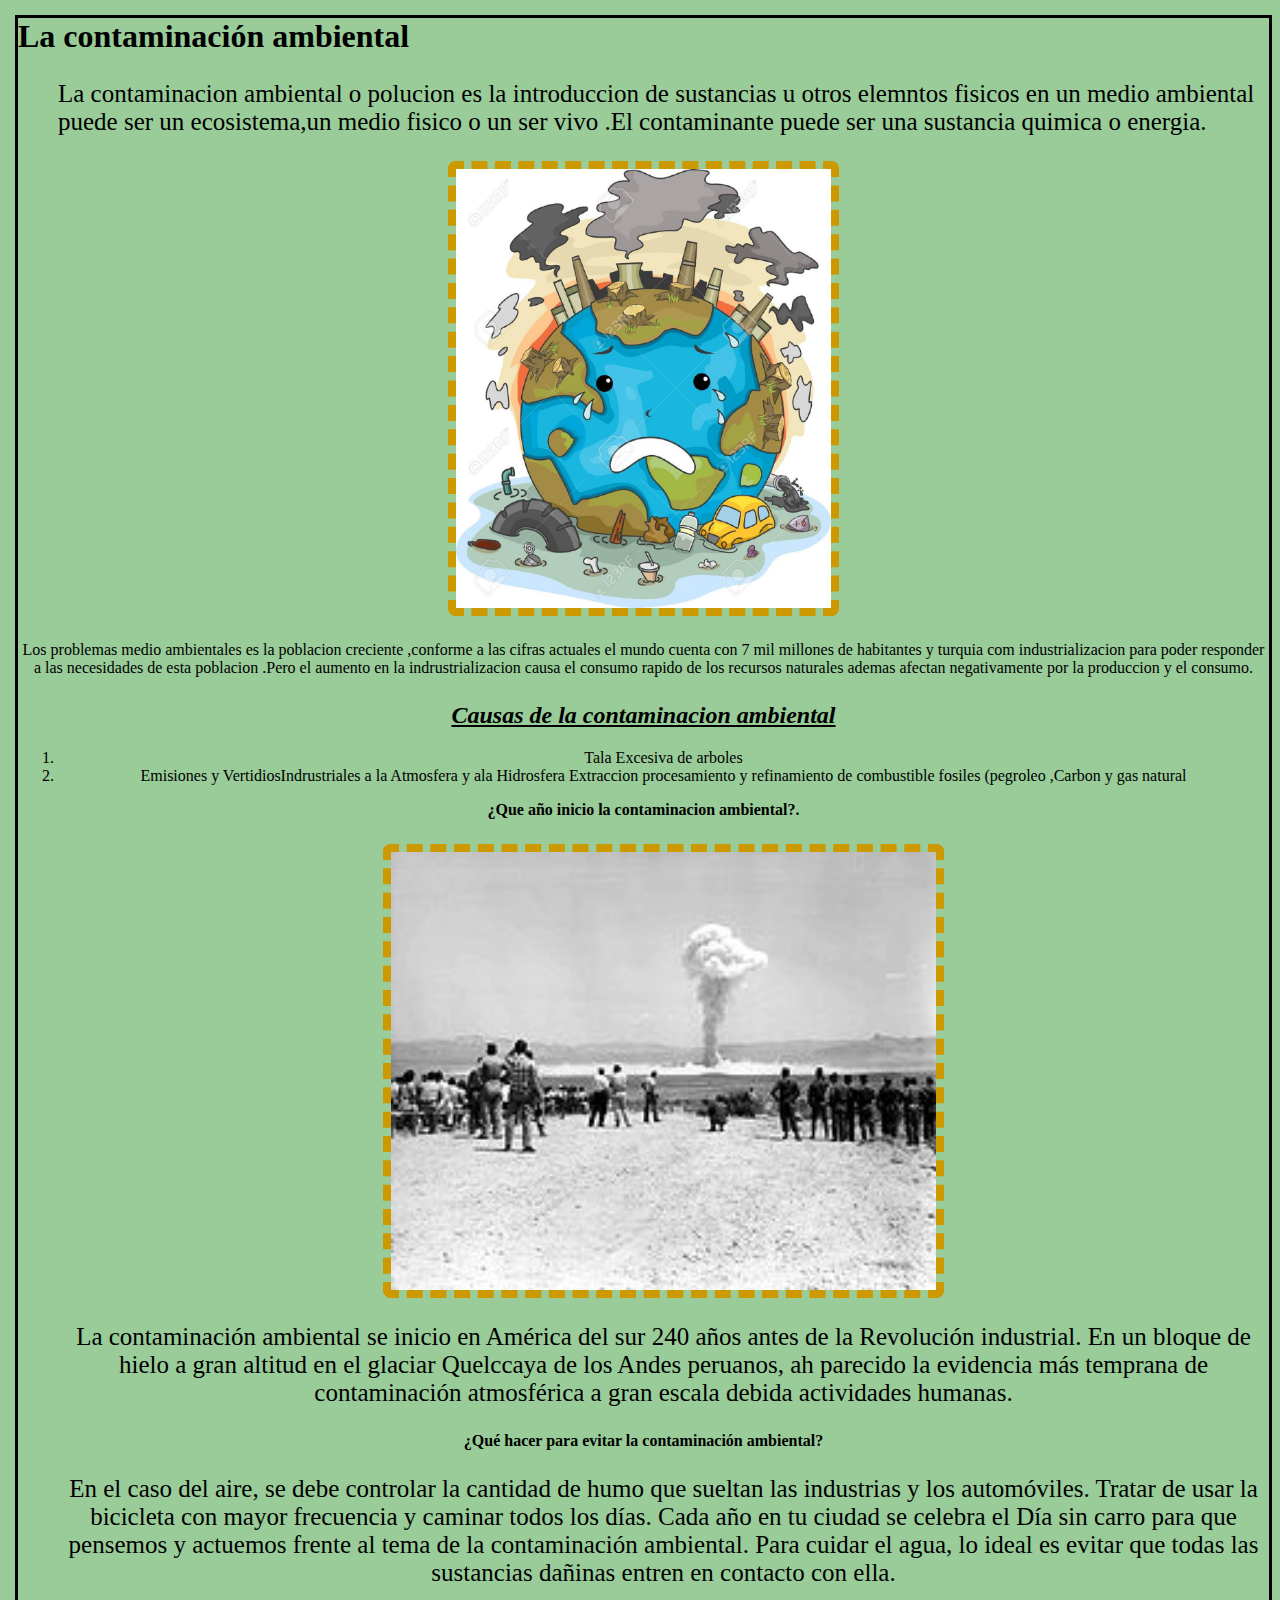
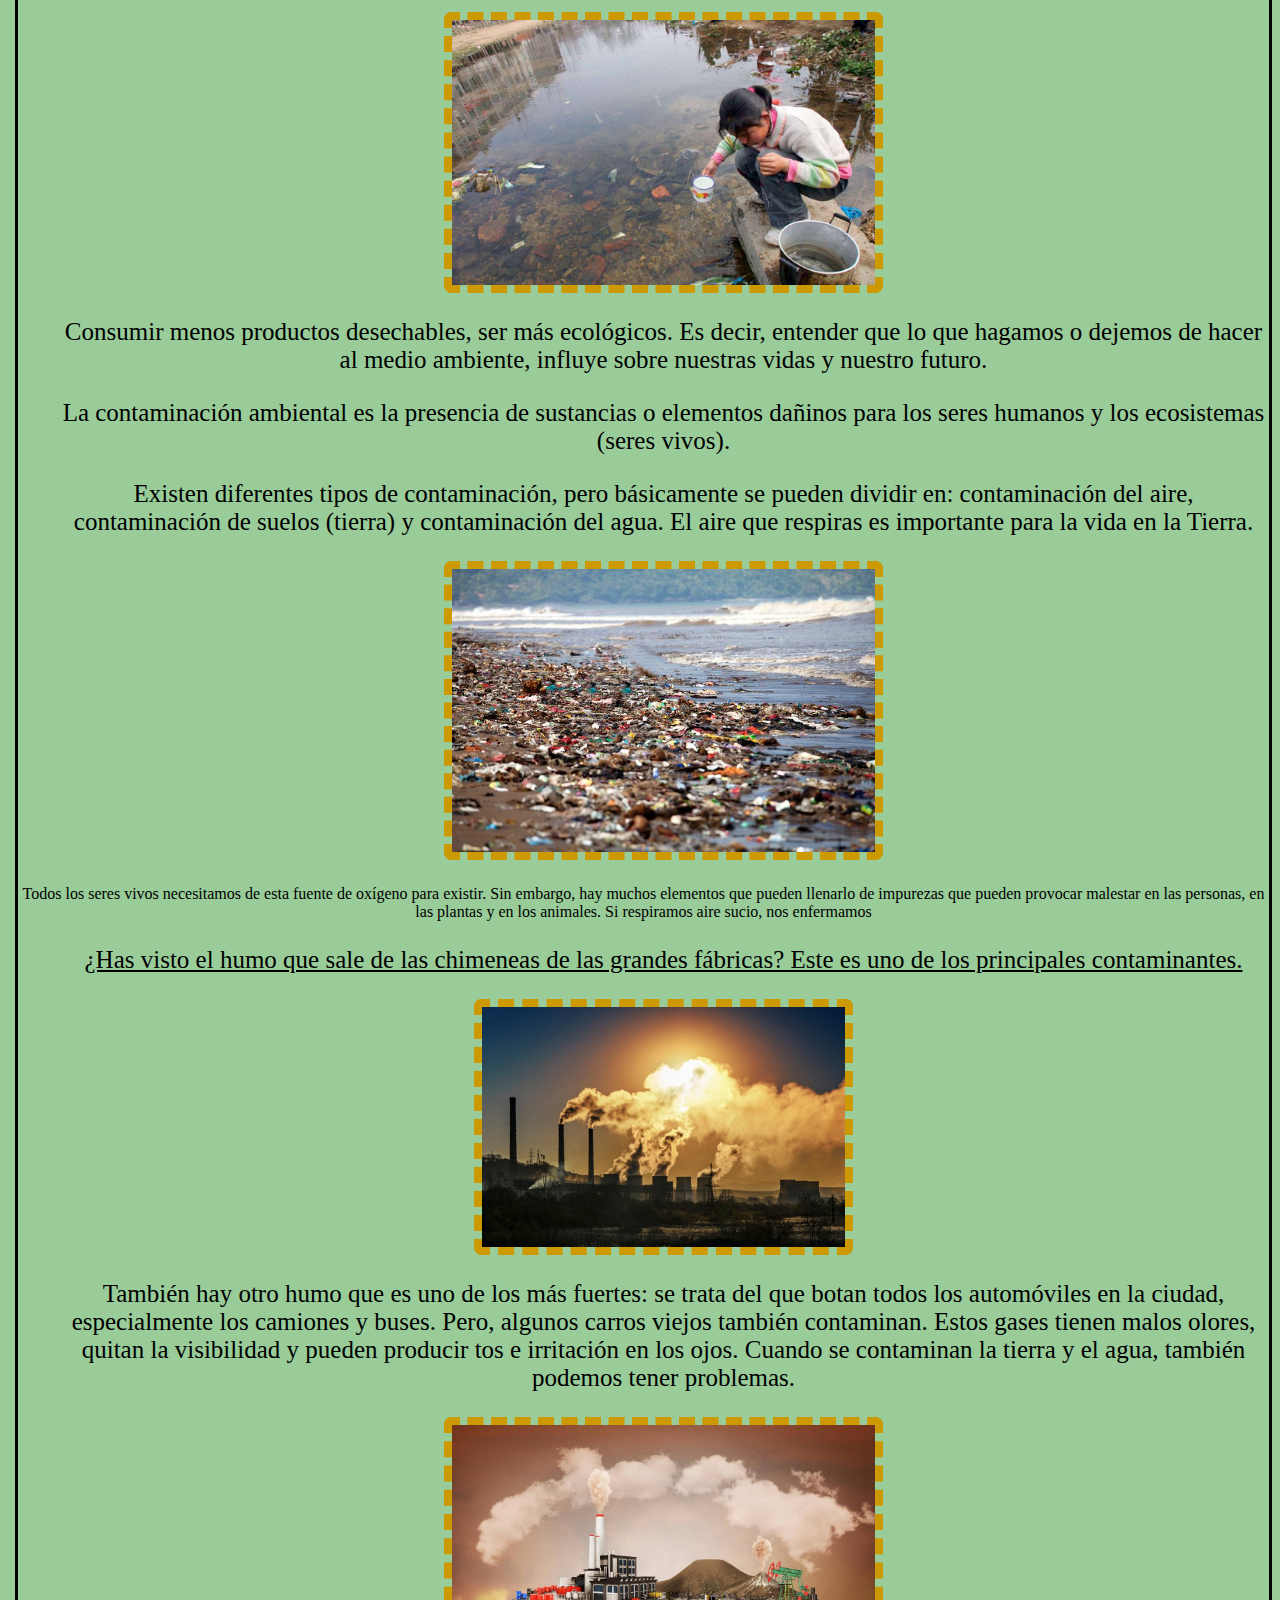
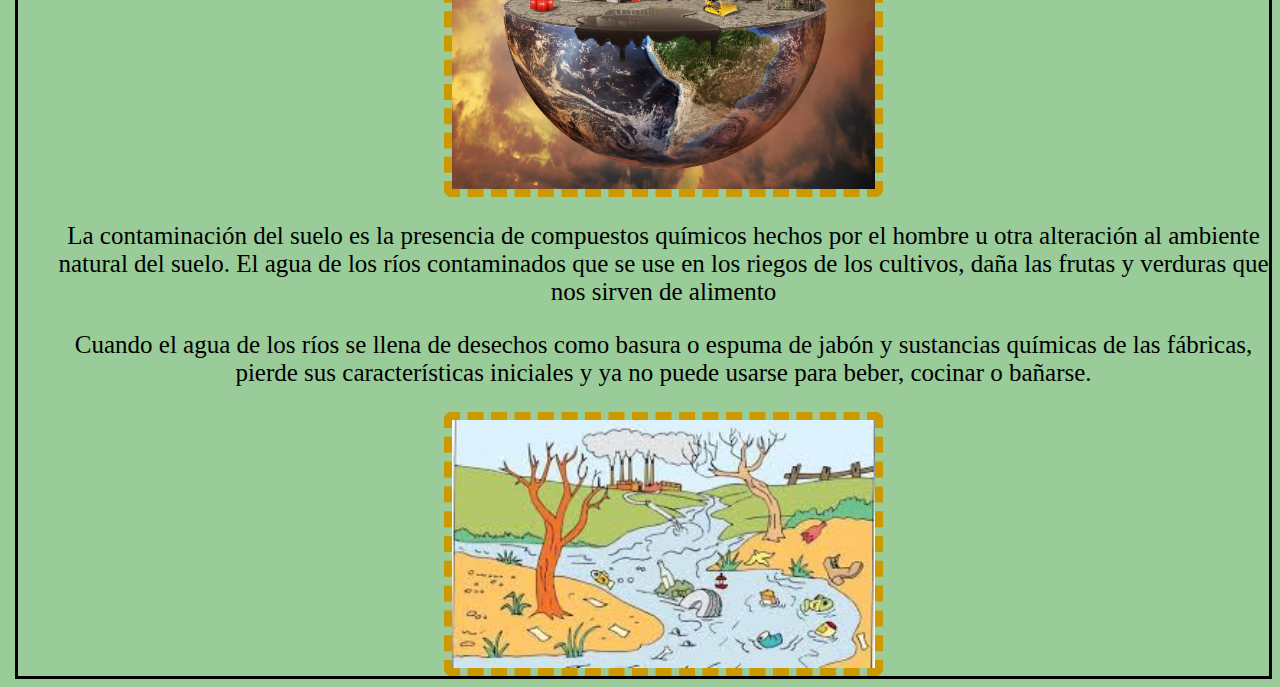
<file: index.html>
<html>
<head>
<title>CONTAMINACION AMBIENTAL</title>
</head>
<body bgcolor="#99cc99"></body>
<link rel="stylesheet" href="index.css"

<center><h1>La contaminación ambiental</center></h1>

<p>La contaminacion ambiental o polucion  es la introduccion de sustancias u otros elemntos fisicos en un medio ambiental puede ser un ecosistema,un medio fisico o un ser vivo .El contaminante puede ser una sustancia quimica o energia.
</p>
<center><img src="IMG-20220225-WA0033_103053.jpg" heigth="80%" width="30%"</center>
</p>
Los problemas medio ambientales es la poblacion creciente ,conforme a las cifras actuales el mundo cuenta con 7 mil millones de habitantes y turquia com industrializacion para poder responder a las necesidades de esta poblacion .Pero el aumento en la indrustrializacion causa el consumo rapido de los recursos naturales ademas afectan negativamente por la produccion  y el consumo.
</p>

<p>
	<h2><i><u>Causas de la contaminacion ambiental</h2></i></u>
<ol>
<li>Tala Excesiva de arboles </li>
<li>Emisiones y VertidiosIndrustriales a la Atmosfera y ala Hidrosfera
Extraccion procesamiento y refinamiento de combustible fosiles (pegroleo ,Carbon y gas natural</il>

</ol>
 <b>¿Que año inicio la contaminacion  ambiental?.</b>
 <p>
 <img src="220px-Small_Boy_nuclear_test_1962.jpg" heigth="60%" width="45%"</p>

<p>La contaminación ambiental se inicio en América del sur 240 años antes de la Revolución industrial.
En un bloque de hielo a gran altitud en el glaciar Quelccaya de los Andes peruanos, ah parecido la evidencia más temprana de contaminación atmosférica a gran escala debida actividades humanas.</p>

<b><h4>¿Qué hacer para evitar la contaminación ambiental?</b></h4>

<p>En el caso del aire, se debe controlar la cantidad de humo que sueltan las industrias y los automóviles.
Tratar de usar la bicicleta con mayor frecuencia y caminar todos los días. Cada año en tu ciudad se celebra el Día sin carro para que pensemos y actuemos frente al tema de la contaminación ambiental.
Para cuidar el agua, lo ideal es evitar que todas las sustancias dañinas entren en contacto con ella.
<center><p> <img src="Agua.jpg" heigth="60%" width="35%"</p></center>
<p>Consumir menos productos desechables, ser más ecológicos. Es decir, entender que lo que hagamos o dejemos de hacer al medio ambiente, influye sobre nuestras vidas y nuestro futuro.
</p>

<p>La contaminación ambiental es la presencia de sustancias o elementos dañinos para los seres humanos y los ecosistemas (seres vivos).</p>

<p>Existen diferentes tipos de contaminación, pero básicamente se pueden dividir en: contaminación del aire, contaminación de suelos (tierra) y contaminación del agua.
El aire que respiras es importante para la vida en la Tierra.
<p><img src="IMG-20220225-WA0035_103047.jpg" heigth="60%" width="35%" ></p>
Todos los seres vivos necesitamos de esta fuente de oxígeno para existir.
Sin embargo, hay muchos elementos que pueden llenarlo de impurezas que pueden provocar malestar en las personas, en las plantas y en los animales.
Si respiramos aire sucio, nos enfermamos</p>
<p><u>¿Has visto el humo que sale de las chimeneas de las grandes fábricas? Este es uno de los principales contaminantes.</p></u>
<center><p><img src="contaminacion-de-la-tierra_103052.jpg" heigth="60%" width="30%"</p></center>

<p>También hay otro humo que es uno de los más fuertes: se trata del que botan todos los automóviles en la ciudad, especialmente los camiones y buses.

Pero, algunos carros viejos también contaminan. Estos gases tienen malos olores, quitan la visibilidad y pueden producir tos e irritación en los ojos.

Cuando se contaminan la tierra y el agua, también podemos tener problemas.
<p><img src="IMG-20220225-WA0037_103050.jpg" heigth="60%" width="35%"></p>

<p>La contaminación del suelo es la presencia de compuestos químicos hechos por el hombre u otra alteración al ambiente natural del suelo.

El agua de los ríos contaminados que se use en los riegos de los cultivos, daña las frutas y verduras que nos sirven de alimento 
</p>
<p>
Cuando el agua de los ríos se llena de desechos como basura o espuma de jabón y sustancias químicas de las fábricas, pierde sus características iniciales y ya no puede usarse para beber, cocinar o bañarse.</p>
<p><img src="images.jpeg" heigth="60%" width="35%"></p>
</b>
</html>
</body>
</file>
<file: index.css>
body{
	border:18px solid;
	margin-top:15px;
	margin-left:15px;
	margin-rigth:15px;
	border-color:#99CC99;
	border:solid;
	bckground:999999;
	
}

p{
				margin-left:40px;
				margin-rigth:40px;
				text-aligin:justify;
				font-size:25px;
				
}
img{
border-style:dashed;
border-width:8px;
border-color: #CC9900;
border-radius:8px;
}
</file>
